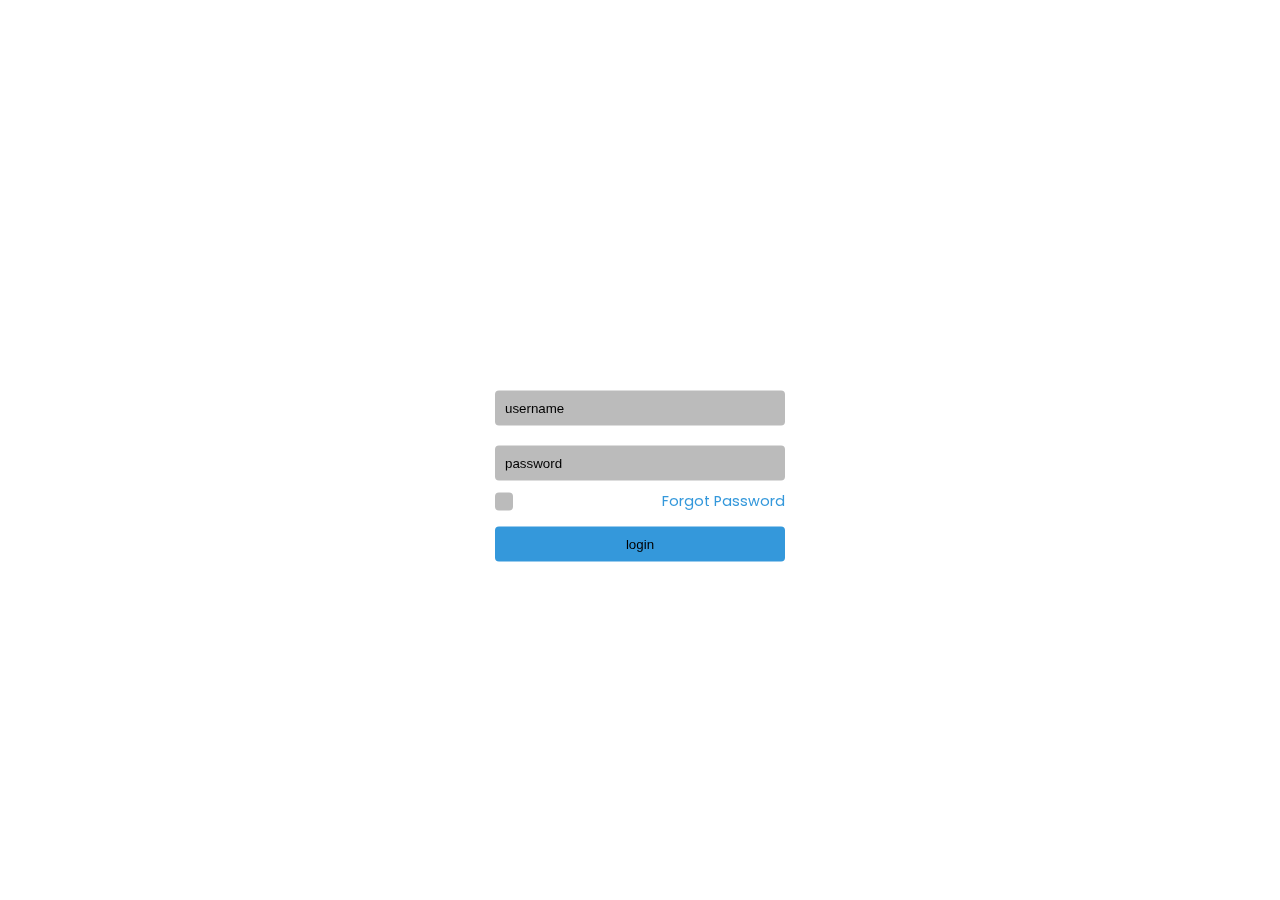
<file: index.html>
<!DOCTYPE html>
<html lang="en">
<head>
    <meta charset="UTF-8">
    <meta name="viewport" content="width=device-width, initial-scale=1.0">
    <title>Document</title>


<link href="https://fonts.googleapis.com/css2?family=Poppins:ital,wght@0,100;0,200;0,300;0,400;0,500;0,600;0,700;0,800;0,900;1,100;1,200;1,300;1,400;1,500;1,600;1,700;1,800;1,900&display=swap" rel="stylesheet">

 <link rel="stylesheet" href="index.css">
</head>
<body>


    <div class="login-background">

        <div class="slide" style="background-image: url('img.1/v796-nunny-03b.jpg');"></div>
        <div class="slide" style="background-image: url('img.1/3383078.jpg');"></div>
        <div class="slide" style="background-image: url('img.1/3626052.jpg');"></div>
        <div class="slide" style="background-image: url('img.1/5096160.jpg');"></div>
        
        
    </div>




    <div class="grid-contain">
        
        <div class="grid"></div>
    </div>
    <div class="login-box">
        <h2>LOGIN PAGE</h2>
        <input type="text" name="" placeholder="username">
        <input type="password" name="" placeholder="password">
        <div class="actions">
            <label class="checkbox-container">
                <input type="checkbox">
                <span class="chekmark"></span>
            </label>
            <a href="#">Forgot Password</a>
        </div>
        <button>login</button>
    </div>
    
</body>
</html>
</file>
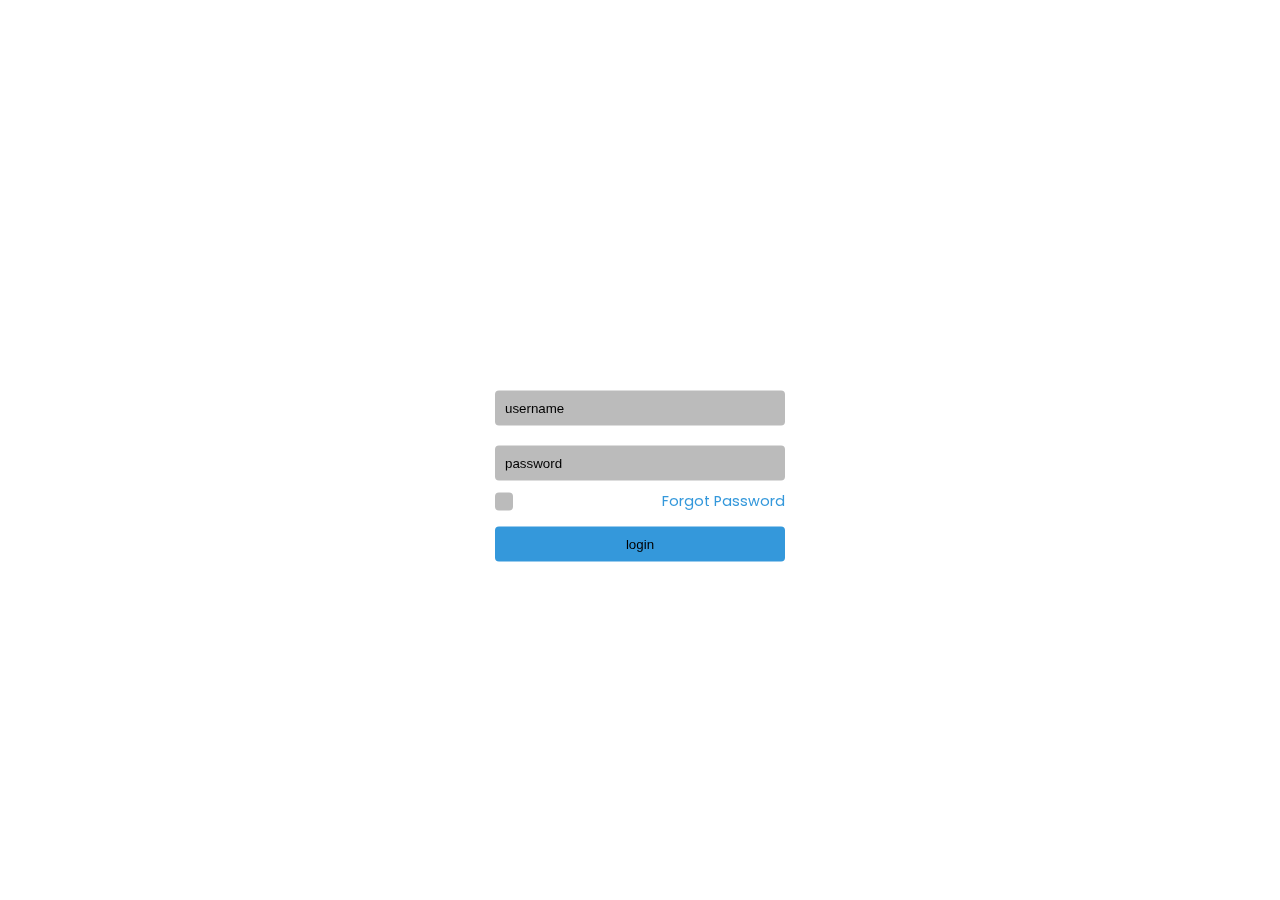
<file: login1/1.html>
<!DOCTYPE html>
<html lang="en">
<head>
    <meta charset="UTF-8">
    <meta name="viewport" content="width=device-width, initial-scale=1.0">
    <title>Document</title>


<link href="https://fonts.googleapis.com/css2?family=Poppins:ital,wght@0,100;0,200;0,300;0,400;0,500;0,600;0,700;0,800;0,900;1,100;1,200;1,300;1,400;1,500;1,600;1,700;1,800;1,900&display=swap" rel="stylesheet">

 <link rel="stylesheet" href="1.css">
</head>
<body>


    <div class="login-background">

        <div class="slide" style="background-image: url('img.1/v796-nunny-03b.jpg');"></div>
        <div class="slide" style="background-image: url('img.1/3383078.jpg');"></div>
        <div class="slide" style="background-image: url('img.1/3626052.jpg');"></div>
        <div class="slide" style="background-image: url('img.1/5096160.jpg');"></div>
        
        
    </div>




    <div class="grid-contain">
        
        <div class="grid"></div>
    </div>
    <div class="login-box">
        <h2>LOGIN PAGE</h2>
        <input type="text" name="" placeholder="username">
        <input type="password" name="" placeholder="password">
        <div class="actions">
            <label class="checkbox-container">
                <input type="checkbox">
                <span class="chekmark"></span>
            </label>
            <a href="#">Forgot Password</a>
        </div>
        <button>login</button>
    </div>
    
</body>
</html>
</file>
<file: index.css>
*{
    margin: 0;
    padding: 0;
    box-sizing: border-box;
}

body{
   
    margin: 0;
    padding: 0;
    height: 100vh;
    display: flex;
    justify-content: center;
    align-items: center;
    font-family: 'Poppins' , sans-serif;
}

.grid-contain{

    position: relative;
    width: 100vn;
    height: 100vh;
}
.grid{
    display: grid;
    
    grid-template-columns: repeat(auto-fit, minmax(30,1fr));
    grid-template-columns: repeat(auto-fit, minmax(30,1fr));
    gap: 2px;
    width: 100%;
    height: 100%;
}



.login-box{
    position: absolute;
    top: 50%;
    left: 50%;
    transform: translate(-50%,-50%);
    width: 350px;
    padding: 30px;
    margin: 0 ; 
    
    background-color: rgba(255, 255, 255, 0.1);
    border-radius: 20px;
    box-shadow: 0 0 20px rgba(255, 255, 255, 0.3);
    backdrop-filter: blur(15px);
    -webkit-backdrop-filter: blur(15px);
    text-align: center;
    z-index: 1;
}

.login-box h2{
    color: #ffff;
    margin-bottom:15px;
    font-family:'Abril Fatface' , serif ;
    font-weight: 700;
}

.login-box input{
    width: 100%;
    padding: 10px;
    margin: 10px 0;
    background-color: #bbb;
    color: #ffff;
    border: none;
    border-radius: 4px;
}

.login-box input::placeholder{
    color: black;
    opacity: 1;
}
.login-box .actions{
    display: flex;
    justify-content: space-between;
    font-size: 0.9em;
    margin-bottom: 15px;

}

.checkbox-container{
    display: flex;
    align-items: center;
    cursor: pointer;
    font-size: 0.9em;
    color: #fff;
    user-select: none;
}

.checkbox-container input{
    position: absolute;
    opacity: 0;
    cursor: pointer;
    height: 0;
    width: 0;
}

.chekmark{
    height: 18px;
    width: 18px;
    background-color: #bbb;
    border-radius: 4px;
    margin-right: 8px;
    position: relative;
}

.checkbox-container input:checked ~ .chekmark{
    background-color: #3498db;
}


.chekmark::after{
    content:"";
    position: absolute;
    display: none;
}

.checkbox-container input:checked ~ .chekmark:after{
    display: block;
}

.checkbox-container .chekmark:after{
    left: 6px;
    top: 2px;
    width: 5px;
    height: 10px;
    border: solid white;
    border-width: 0 2px 2px 0;
    transform: rotate(45eg);
}


















































.login-box .actions a{
    color: #3498db;
    text-decoration: none;
}


.login-box button{
    width: 100%;
    padding: 10px;
    background-color: #3498db;
    border: none;
    color: black;
    font-size: bold;
    border-radius: 4px;
    cursor: pointer;
    transition: background-color 0.3s;

}

.login-box button:hover{
    background-color: #bbb;
}



.login-background {
    position: fixed;
    width: 100%;
    height: 100%;
    top: 0; left: 0;
    overflow: hidden;
    z-index: -2;
}

.slide{
    position: absolute;
    width: 100%;
    height: 100%;
    background-size: cover;
    background-position: center;
    opacity: 0;
    animation: slideAnimation 12s infinite;
}

.slide:nth-child(1) {animation-delay: 0s;}
.slide:nth-child(2) {animation-delay: 4s;}
.slide:nth-child(3) {animation-delay: 8s;}
.slide:nth-child(4) {animation-delay: 12s;}

@keyframes slideAnimation {

0% {opacity: 0;}
8% {opacity: 1;}
33% {opacity: 1;}
41% {opacity: 0;}
100% {opacity: 0;}


}

.login-box{
    z-index: 1;
}
</file>
<file: login1/1.css>
*{
    margin: 0;
    padding: 0;
    box-sizing: border-box;
}

body{
   
    margin: 0;
    padding: 0;
    height: 100vh;
    display: flex;
    justify-content: center;
    align-items: center;
    font-family: 'Poppins' , sans-serif;
}

.grid-contain{

    position: relative;
    width: 100vn;
    height: 100vh;
}
.grid{
    display: grid;
    grid-template-columns: repeat(10,1fr);
    grid-template-rows: repeat(10,1fr);
    gap: 2px;
    width: 100%;
    height: 100%;
}



.login-box{
    position: absolute;
    top: 50%;
    left: 50%;
    transform: translate(-50%,-50%);
    width: 350px;
    padding: 30px;
    margin: 0 ; 
    
    background-color: rgba(255, 255, 255, 0.1);
    border-radius: 20px;
    box-shadow: 0 0 20px rgba(255, 255, 255, 0.3);
    backdrop-filter: blur(15px);
    -webkit-backdrop-filter: blur(15px);
    text-align: center;
    z-index: 1;
}

.login-box h2{
    color: #ffff;
    margin-bottom:15px;
    font-family:'Abril Fatface' , serif ;
    font-weight: 700;
}

.login-box input{
    width: 100%;
    padding: 10px;
    margin: 10px 0;
    background-color: #bbb;
    color: #ffff;
    border: none;
    border-radius: 4px;
}

.login-box input::placeholder{
    color: black;
    opacity: 1;
}
.login-box .actions{
    display: flex;
    justify-content: space-between;
    font-size: 0.9em;
    margin-bottom: 15px;

}

.checkbox-container{
    display: flex;
    align-items: center;
    cursor: pointer;
    font-size: 0.9em;
    color: #fff;
    user-select: none;
}

.checkbox-container input{
    position: absolute;
    opacity: 0;
    cursor: pointer;
    height: 0;
    width: 0;
}

.chekmark{
    height: 18px;
    width: 18px;
    background-color: #bbb;
    border-radius: 4px;
    margin-right: 8px;
    position: relative;
}

.checkbox-container input:checked ~ .chekmark{
    background-color: #3498db;
}


.chekmark::after{
    content:"";
    position: absolute;
    display: none;
}

.checkbox-container input:checked ~ .chekmark:after{
    display: block;
}

.checkbox-container .chekmark:after{
    left: 6px;
    top: 2px;
    width: 5px;
    height: 10px;
    border: solid white;
    border-width: 0 2px 2px 0;
    transform: rotate(45eg);
}


















































.login-box .actions a{
    color: #3498db;
    text-decoration: none;
}


.login-box button{
    width: 100%;
    padding: 10px;
    background-color: #3498db;
    border: none;
    color: black;
    font-size: bold;
    border-radius: 4px;
    cursor: pointer;
    transition: background-color 0.3s;

}

.login-box button:hover{
    background-color: #bbb;
}



.login-background {
    position: fixed;
    width: 100%;
    height: 100%;
    top: 0; left: 0;
    overflow: hidden;
    z-index: -2;
}

.slide{
    position: absolute;
    width: 100%;
    height: 100%;
    background-size: cover;
    background-position: center;
    opacity: 0;
    animation: slideAnimation 12s infinite;
}

.slide:nth-child(1) {animation-delay: 0s;}
.slide:nth-child(2) {animation-delay: 4s;}
.slide:nth-child(3) {animation-delay: 8s;}
.slide:nth-child(4) {animation-delay: 12s;}

@keyframes slideAnimation {

0% {opacity: 0;}
8% {opacity: 1;}
33% {opacity: 1;}
41% {opacity: 0;}
100% {opacity: 0;}


}

.login-box{
    z-index: 1;
}
</file>
